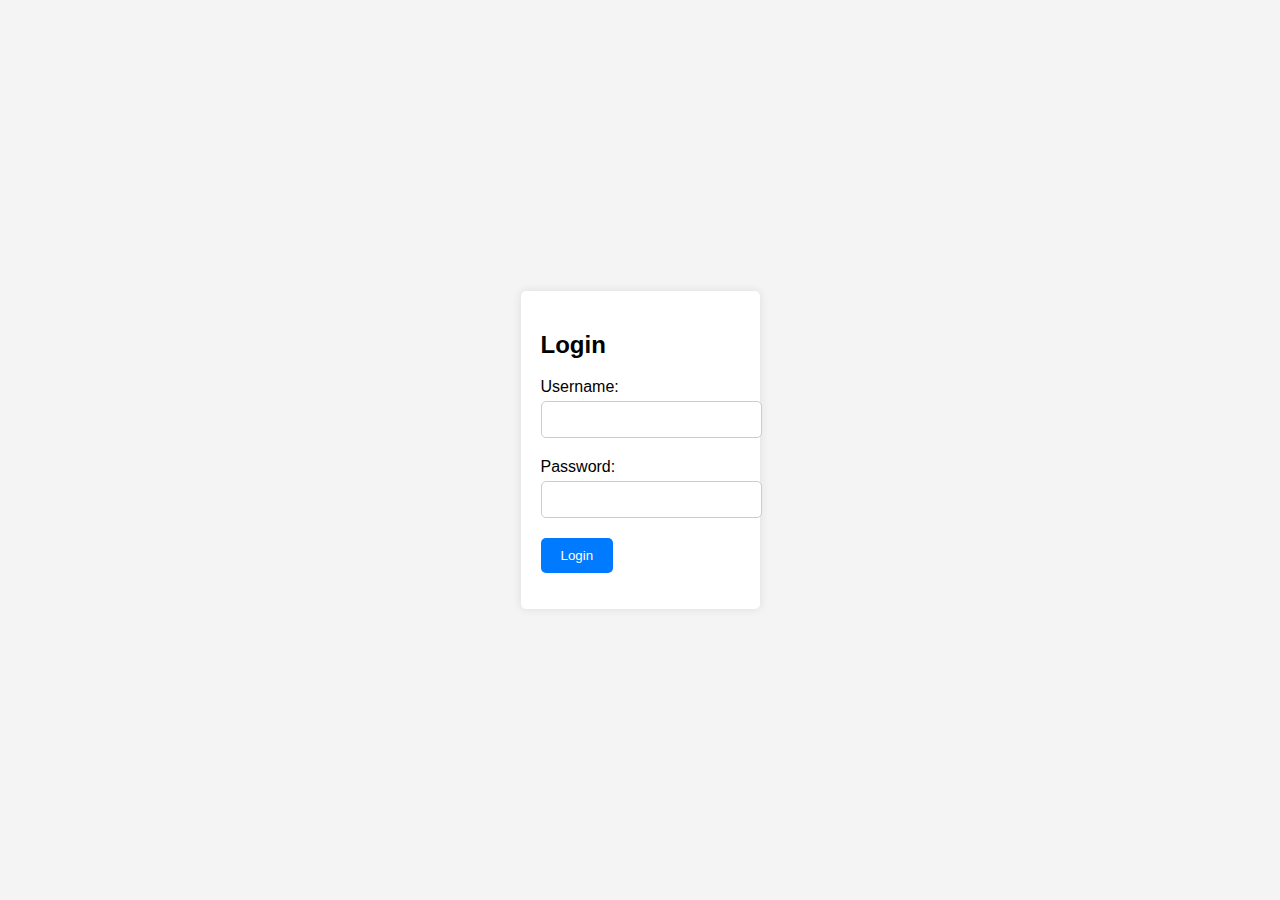
<file: index.html>
<!DOCTYPE html>
<html lang="en">
<head>
    <meta charset="UTF-8">
    <meta name="viewport" content="width=device-width, initial-scale=1.0">
    <title>Hospital Management Login</title>
    <link rel="stylesheet" href="styles.css">
</head>
<body>
    <div class="login-container">
        <h2>Login</h2>
        
        <form id="login-form">
            <div class="form-group">
                <label for="username">Username:</label>
                <input type="text" id="username" name="username" required>
            </div>
            <div class="form-group">
                <label for="password">Password:</label>
                <input type="password" id="password" name="password" required>
            </div>
            <button type="submit">Login</button>
            

        </form>
        <p id="message"></p>
    </div>
   
    <script src="script.js"></script>
</body>
</html>
</file>
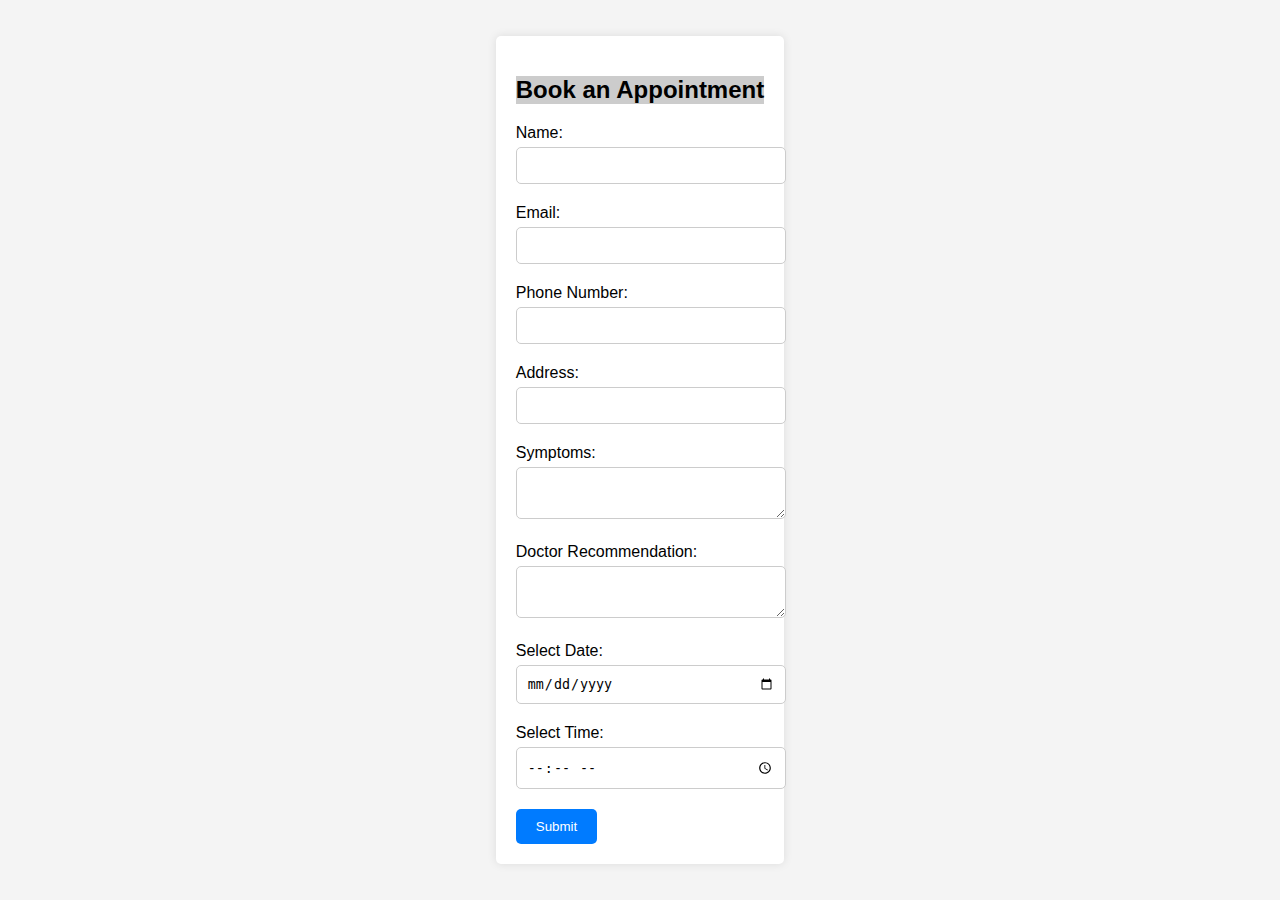
<file: appointment.html>
<!DOCTYPE html>
<html lang="en">
<head>
    <meta charset="UTF-8">
    <meta name="viewport" content="width=device-width, initial-scale=1.0">
    <title>Appointment Booking</title>
    <link rel="stylesheet" href="appointment.css">
</head>
<body>
    <div class="appointment-container">
        <h2>Book an Appointment</h2>
        <form id="appointment-form">
            <!-- Patient details -->
            <div class="form-group">
                <label for="name">Name:</label>
                <input type="text" id="name" name="name" required>
            </div>
            <div class="form-group">
                <label for="email">Email:</label>
                <input type="email" id="email" name="email" required>
            </div>
            <div class="form-group">
                <label for="phone">Phone Number:</label>
                <input type="tel" id="phone" name="phone" required>
            </div>
            <div class="form-group">
                <label for="address">Address:</label>
                <input type="text" id="address" name="address" required>
            </div>
            <div class="form-group">
                <label for="symptoms">Symptoms:</label>
                <textarea id="symptoms" name="symptoms" required></textarea>
            </div>
            <div class="form-group">
                <label for="doctor-recommendation">Doctor Recommendation:</label>
                <textarea id="doctor-recommendation" name="doctor-recommendation" required></textarea>
            </div>
            <div class="form-group">
                <label for="date">Select Date:</label>
                <input type="date" id="date" name="date" required>
            </div>
            <div class="form-group">
                <label for="time">Select Time:</label>
                <input type="time" id="time" name="time" required>
            </div>
            <button type="submit" id="submit-btn">Submit</button>
        </form>
        <div id="success-message" class="hidden">Appointment successfully booked!</div>
    </div>

    <script src="script.js"></script>
</body>
</html>
</file>
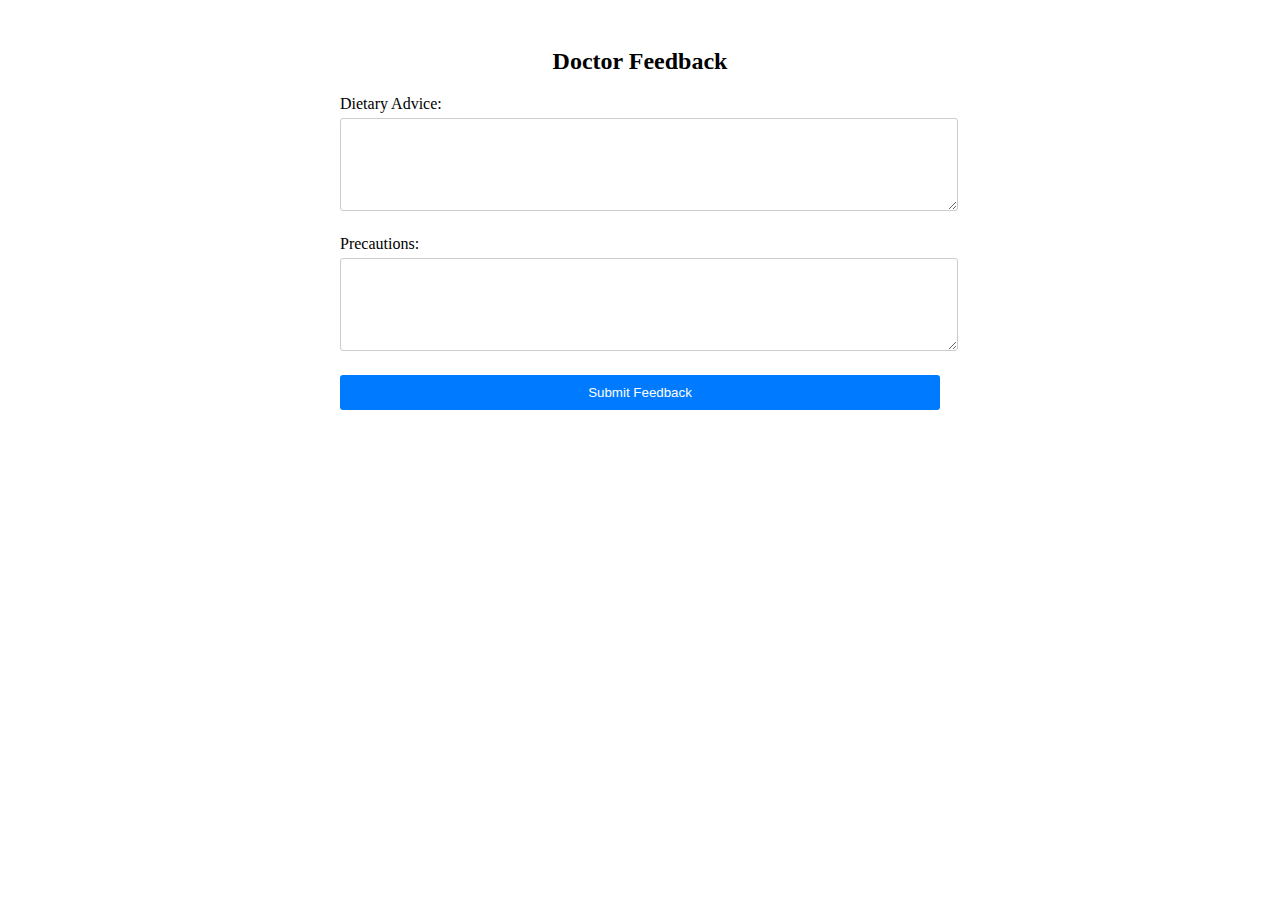
<file: docp.html>
<!DOCTYPE html>
<html lang="en">
<head>
    <meta charset="UTF-8">
    <meta name="viewport" content="width=device-width, initial-scale=1.0">
    <title>Doctor Feedback</title>
    <link rel="stylesheet" href="docp.css">
</head>
<body>
    <div class="container">
        <h2>Doctor Feedback</h2>
        <form id="feedbackForm">
            <div class="form-group">
                <label for="dietaryAdvice">Dietary Advice:</label>
                <textarea id="dietaryAdvice" name="dietaryAdvice" rows="5" required></textarea>
            </div>
            <div class="form-group">
                <label for="precautions">Precautions:</label>
                <textarea id="precautions" name="precautions" rows="5" required></textarea>
            </div>
            <button type="submit">Submit Feedback</button>
        </form>
    </div>
</body>
</html>
</file>
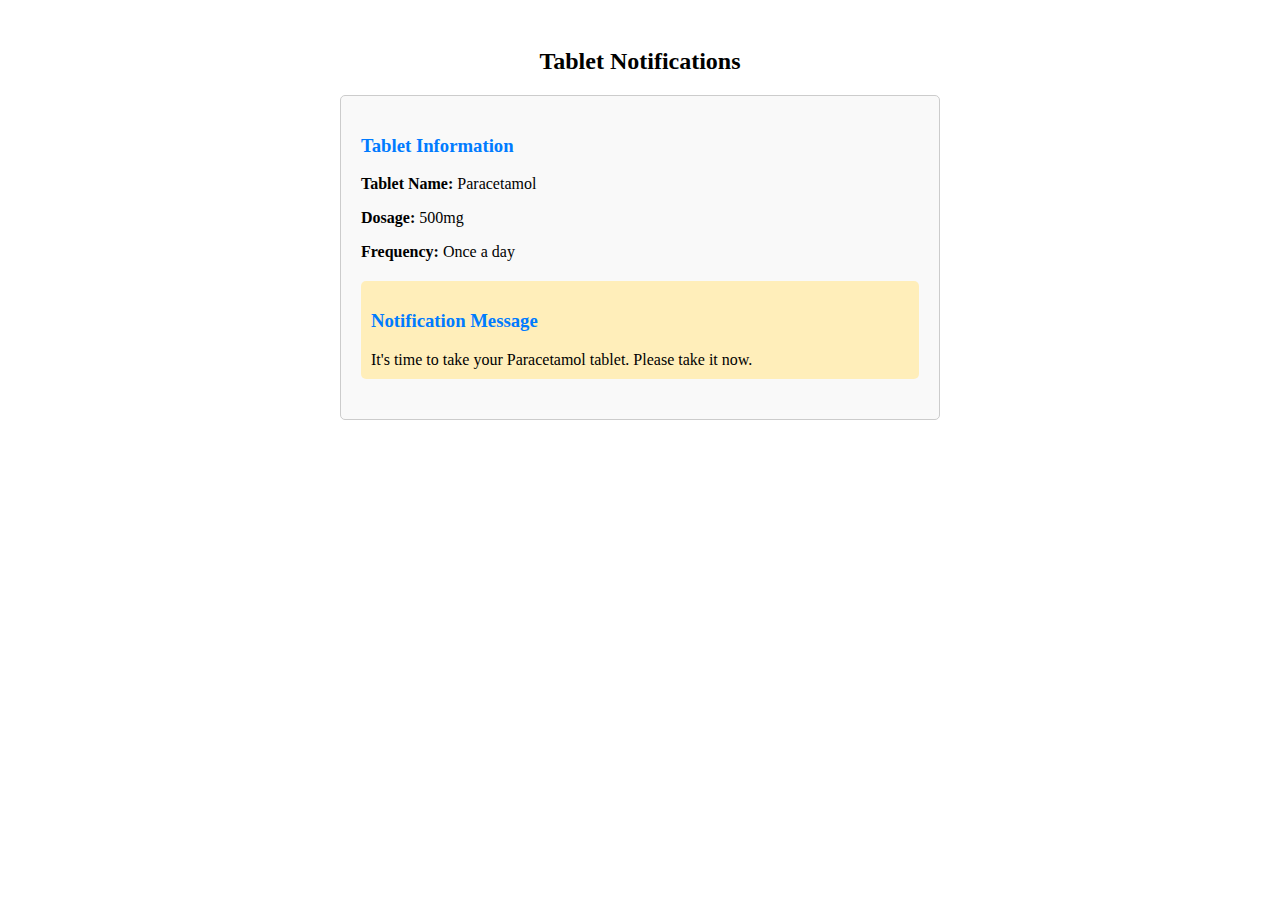
<file: notifyingtab.html>
<!DOCTYPE html>
<html lang="en">
<head>
    <meta charset="UTF-8">
    <meta name="viewport" content="width=device-width, initial-scale=1.0">
    <title>Tablet Notifications</title>
    <link rel="stylesheet" href="notifyingtab.css">
</head>
<body>
    <div class="container">
        <h2>Tablet Notifications</h2>
        <div class="notification">
            <div class="tablet-info">
                <h3>Tablet Information</h3>
                <p><strong>Tablet Name:</strong> Paracetamol</p>
                <p><strong>Dosage:</strong> 500mg</p>
                <p><strong>Frequency:</strong> Once a day</p>
            </div>
            <div class="notification-message">
                <h3>Notification Message</h3>
                <p>It's time to take your Paracetamol tablet. Please take it now.</p>
            </div>
        </div>
    </div>
</body>
</html>
</file>
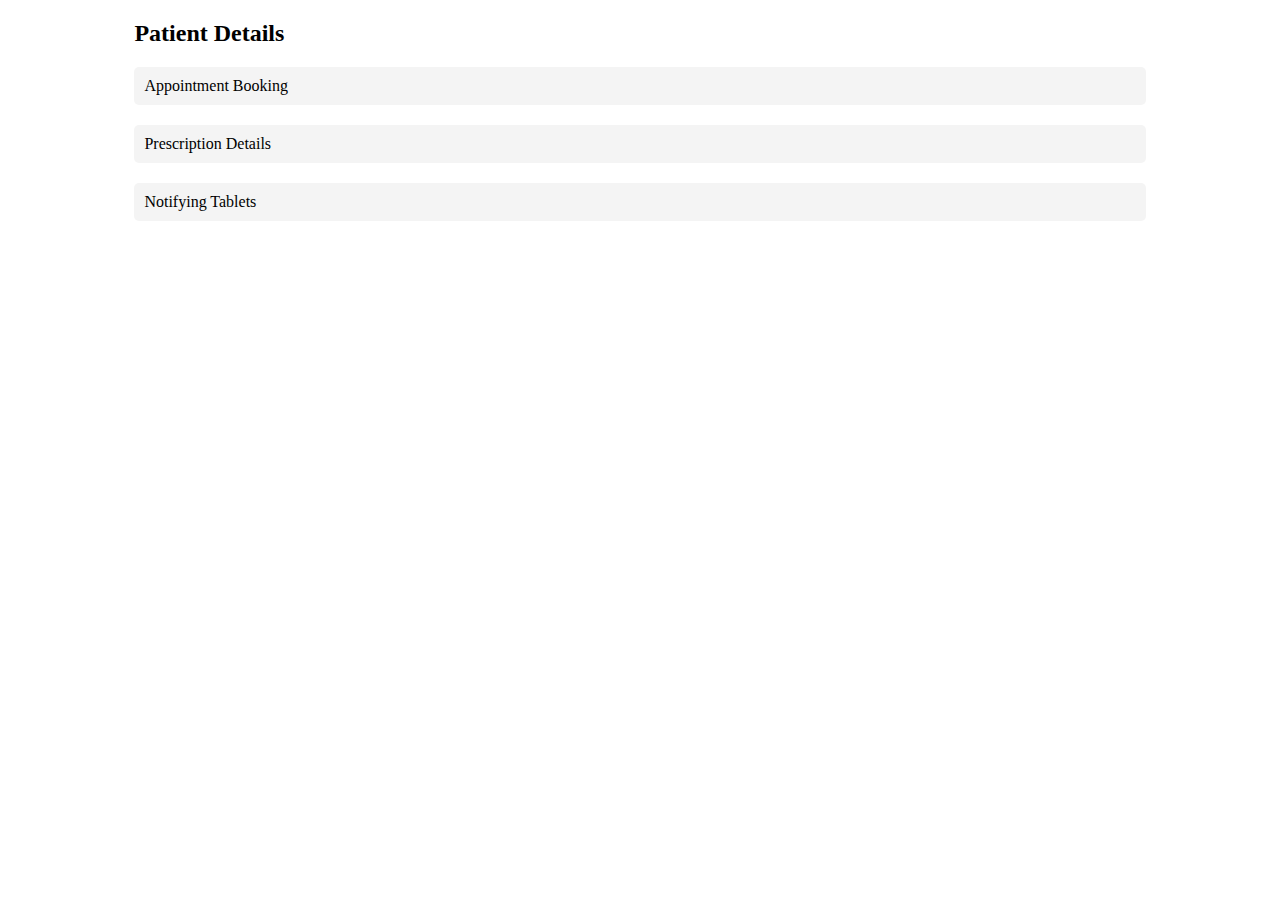
<file: patientdetails.html>
<!DOCTYPE html>
<html lang="en">
<head>
    <meta charset="UTF-8">
    <meta name="viewport" content="width=device-width, initial-scale=1.0">
    <title>Patient Details</title>
    <link rel="stylesheet" href="patientdetails.css">
</head>
<body>
    <div class="patient-details-container">
        <h2>Patient Details</h2>
        <div class="section">
            <label for="appointment" onclick="navigateTo('appointment.html')">Appointment Booking</label>
        </div>
        <div class="section">
            <label for="prescription" onclick="navigateTo('prescription.html')">Prescription Details</label>
        </div>
        <div class="section">
            <label for="notifying-tablets" onclick="navigateTo('notifying_tablets.html')">Notifying Tablets</label>
        </div>
    </div>

    <script>
        function navigateTo(page) {
            window.location.href = page;
        }
    </script>
</body>
</html>
</file>
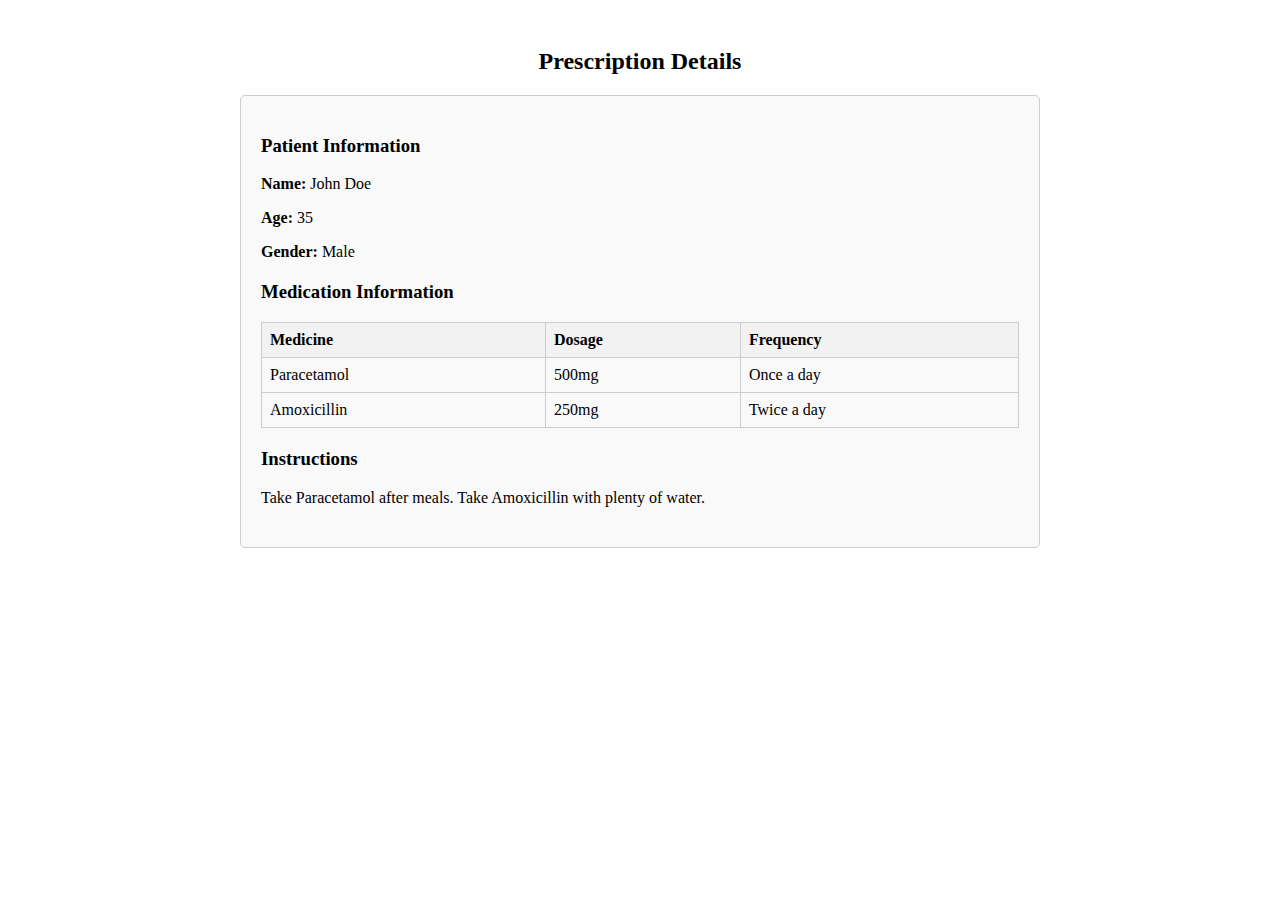
<file: prescription.html>
<!DOCTYPE html>
<html lang="en">
<head>
    <meta charset="UTF-8">
    <meta name="viewport" content="width=device-width, initial-scale=1.0">
    <title>Prescription Details</title>
    <link rel="stylesheet" href="prescription.css">
</head>
<body>
    <div class="container">
        <h2>Prescription Details</h2>
        <div class="prescription">
            <div class="patient-info">
                <h3>Patient Information</h3>
                <p><strong>Name:</strong> John Doe</p>
                <p><strong>Age:</strong> 35</p>
                <p><strong>Gender:</strong> Male</p>
            </div>
            <div class="medication-info">
                <h3>Medication Information</h3>
                <table>
                    <tr>
                        <th>Medicine</th>
                        <th>Dosage</th>
                        <th>Frequency</th>
                    </tr>
                    <tr>
                        <td>Paracetamol</td>
                        <td>500mg</td>
                        <td>Once a day</td>
                    </tr>
                    <tr>
                        <td>Amoxicillin</td>
                        <td>250mg</td>
                        <td>Twice a day</td>
                    </tr>
                </table>
            </div>
            <div class="instructions">
                <h3>Instructions</h3>
                <p>Take Paracetamol after meals. Take Amoxicillin with plenty of water.</p>
            </div>
        </div>
    </div>
</body>
</html>
</file>
<file: styles.css>
body {
  font-family: Arial, sans-serif;
  margin: 0;
  padding: 0;
  display: flex;
  justify-content: center;
  align-items: center;
  height: 100vh;
  background-color: #f4f4f4;
}

.login-container {
  background-color: #fff;
  padding: 20px;
  border-radius: 5px;
  box-shadow: 0px 0px 10px rgba(0, 0, 0, 0.1);
}

.form-group {
  margin-bottom: 20px;
}

label {
  display: block;
  margin-bottom: 5px;
}

input[type="text"],
input[type="password"] {
  width: 100%;
  padding: 10px;
  border: 1px solid #ccc;
  border-radius: 5px;
}

button {
  background-color: #007bff;
  color: #fff;
  border: none;
  padding: 10px 20px;
  border-radius: 5px;
  cursor: pointer;
}

button:hover {
  background-color: #0056b3;
}
</file>
<file: appointment.css>
/* Your CSS styles here */
body {
    font-family: Arial, sans-serif;
    margin: 0;
    padding: 0;
    display: flex;
    justify-content: center;
    align-items: center;
    height: 100vh;
    background-color: #f4f4f4;
}

.appointment-container {
    background-color: #fff;
    padding: 20px;
    border-radius: 5px;
    box-shadow: 0px 0px 10px rgba(0, 0, 0, 0.1);
}

.form-group {
    margin-bottom: 20px;
}

label {
    display: block;
    margin-bottom: 5px;
}

input[type="text"],
input[type="email"],
input[type="tel"],
textarea,
input[type="date"],
input[type="time"] {
    width: 100%;
    padding: 10px;
    border: 1px solid #ccc;
    border-radius: 5px;
}

button {
    background-color: #007bff;
    color: #fff;
    border: none;
    padding: 10px 20px;
    border-radius: 5px;
    cursor: pointer;
}
h2{
    background-color: #ccc;
    color: black;
}

button:hover {
    background-color: #0056b3;
}

/* Hide success message by default */
.hidden {
    display: none;
}

#success-message {
    background-color: #4caf50;
    color: white;
    padding: 10px;
    border-radius: 5px;
    margin-top: 10px;
}
</file>
<file: docp.css>
.container {
    max-width: 600px;
    margin: 0 auto;
    padding: 20px;
}

h2 {
    text-align: center;
    margin-bottom: 20px;
}

.form-group {
    margin-bottom: 20px;
}

label {
    display: block;
    margin-bottom: 5px;
}

textarea {
    width: 100%;
    padding: 8px;
    border-radius: 3px;
    border: 1px solid #ccc;
}

button {
    display: block;
    width: 100%;
    padding: 10px;
    background-color: #007bff;
    color: #fff;
    border: none;
    border-radius: 3px;
    cursor: pointer;
}

button:hover {
    background-color: #0056b3;
}
</file>
<file: notifyingtab.css>
.container {
    max-width: 600px;
    margin: 0 auto;
    padding: 20px;
}

h2 {
    text-align: center;
    margin-bottom: 20px;
}

.notification {
    border: 1px solid #ccc;
    border-radius: 5px;
    padding: 20px;
    background-color: #f9f9f9;
}

.tablet-info,
.notification-message {
    margin-bottom: 20px;
}

.notification-message {
    background-color: #ffeeba;
    padding: 10px;
    border-radius: 5px;
}

.notification-message p {
    margin: 0;
}

h3 {
    color: #007bff;
}
</file>
<file: patientdetails.css>
.patient-details-container {
    width: 80%;
    margin: 20px auto;
}

.section {
    margin-bottom: 20px;
}

label {
    display: block;
    cursor: pointer;
    padding: 10px;
    background-color: #f4f4f4;
    border-radius: 5px;
    transition: background-color 0.3s ease;
}

label:hover {
    background-color: #ddd;
}
</file>
<file: prescription.css>
.container {
    max-width: 800px;
    margin: 0 auto;
    padding: 20px;
}

h2 {
    text-align: center;
    margin-bottom: 20px;
}

.prescription {
    border: 1px solid #ccc;
    border-radius: 5px;
    padding: 20px;
    background-color: #f9f9f9;
}

.patient-info,
.medication-info,
.instructions {
    margin-bottom: 20px;
}

table {
    width: 100%;
    border-collapse: collapse;
}

th, td {
    border: 1px solid #ccc;
    padding: 8px;
    text-align: left;
}

th {
    background-color: #f2f2f2;
}
</file>
